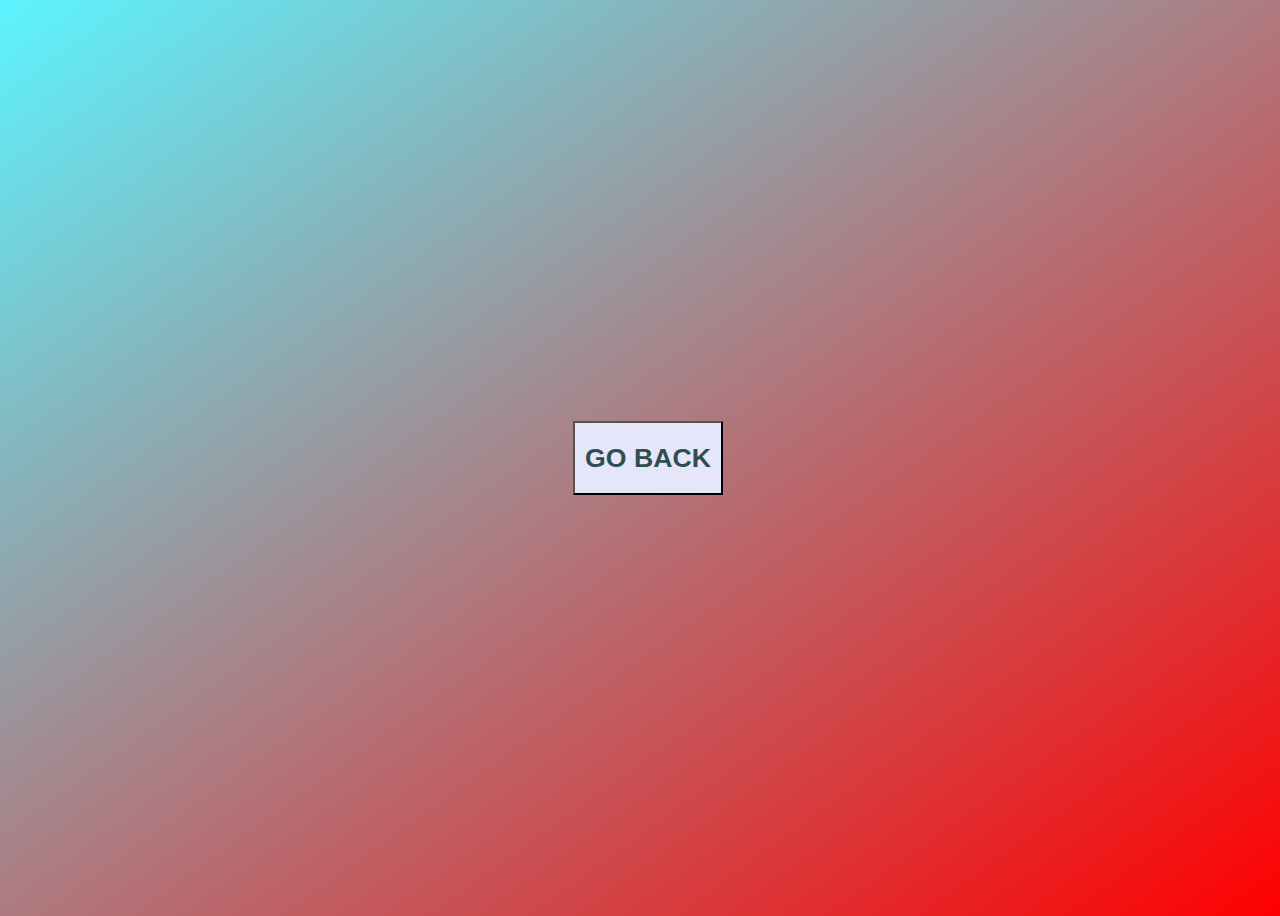
<file: src/main/resources/templates/stop.html>
<!DOCTYPE html>
<html lang="en" xmlns:th="http://www.thymeleaf.org">
<head>
    <meta charset="UTF-8">
    <title>Free money </title>
    <link rel="stylesheet" th:href="@{../static/style.css}" href="../static/style.css">
</head>
<body>
<!-- TODO User should be able to submit data -->
<section class="content">
    <button onclick="location.href='/'">
        <h1>GO BACK
        </h1>
    </button>
</section>
</body>
</html>
</file>
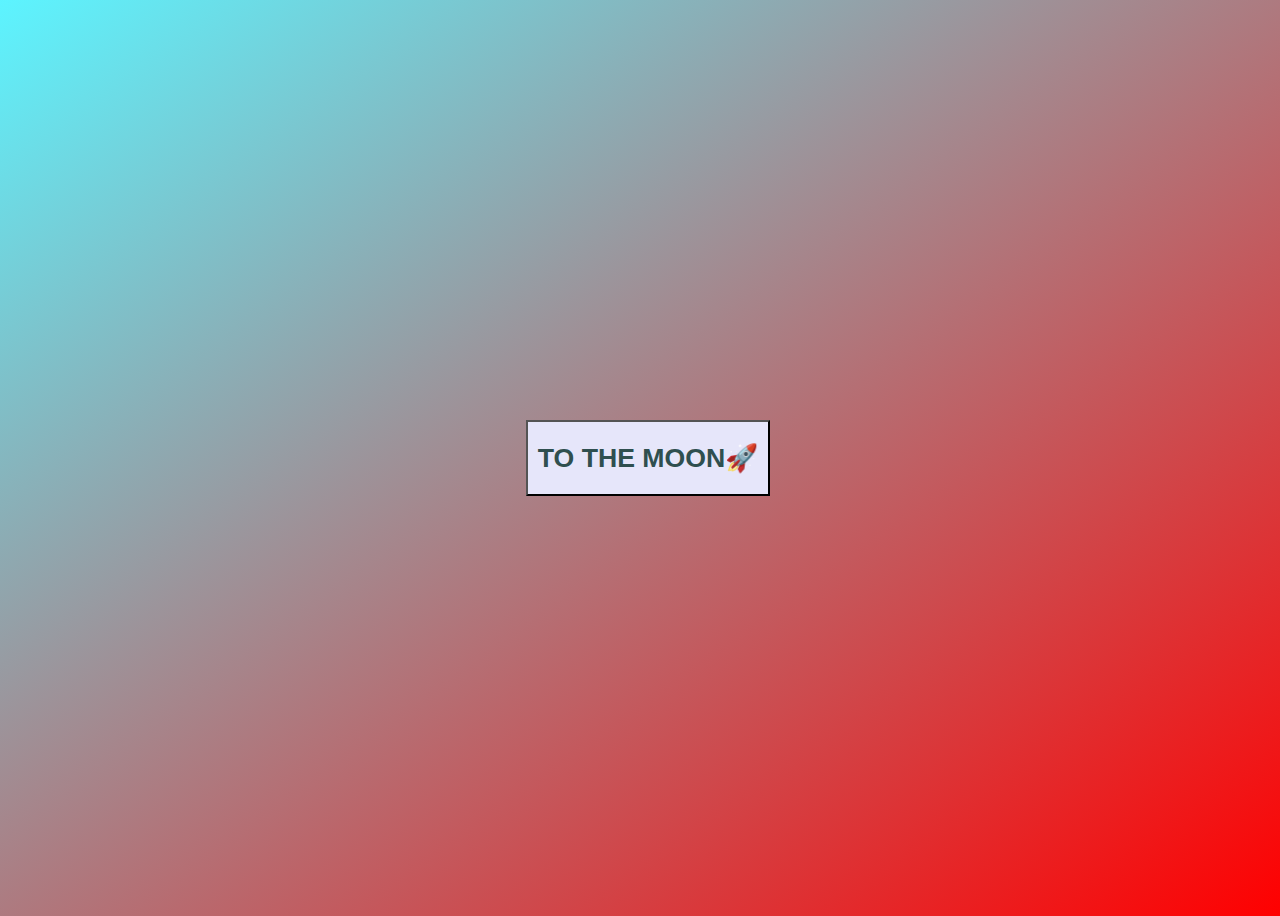
<file: src/main/resources/templates/test.html>
<!DOCTYPE html>
<html lang="en" xmlns:th="http://www.thymeleaf.org">
<head>
    <meta charset="UTF-8">
    <title>Free money </title>
    <link rel="stylesheet" th:href="@{../static/style.css}" href="../static/style.css">
</head>
<body>
<!-- TODO User should be able to submit data -->
<section class="content">
    <button onclick="location.href='https://finance.yahoo.com/quote/DOGE-USD?p=DOGE-USD&.tsrc=fin-srch&guce_referrer=aHR0cHM6Ly9maW5hbmNlLnlhaG9vLmNvbS8&guce_referrer_sig=AQAAAAQp4j_x-RByvm0ML7LvSxRp3jQEIkHNDz48e6nb2g9-nZixPzpoefS9dGK7mDyj5447M_a6YJK_5v0yxUpGzpVzN0A8c4AZU1CGgtf2nSM1PZR234SoxP211MzkGpquHa9yWsm1UAmFuAzSunBhf6K1OAhoX58_9udnaCrRTJ96&_guc_consent_skip=1647894426'">
    <h1>TO THE MOON🚀
    </h1>
    </button>
</section>
</body>
</html>
</file>
<file: src/main/resources/static/style.css>
body{
    background-image:linear-gradient(to right bottom,#5cf4ff,#FF0000);
    font-size:1.5rem;
    height: 100vh;
    width: 100vw;
    font-family:"calibri", sans-serif;
    display:flex;
    justify-content: center;
    align-items:center;
}

h1{
    color: darkslategray;
}

.content{
    display:flex;
    flex-direction: column;
    align-items: center;
    justify-content: center;
}

.emaildiv{
    display: flex;
    align-items: center;
}

button{
    padding: 2px 10px 2px 10px;
    background-color:lavender;
    border-bottom-style: dot-dash;
}
.inputdiv{
    font-size: 20px;
    display:flex;
    flex-direction: column;
    align-items: start;

}
/* Tooltip container */
.tooltip {
    position: relative;
    display: inline-block;
}

/* Tooltip text */
.tooltip .tooltiptext {
    visibility: hidden;
    width: 120px;
    background-color: black;
    color: #fff;
    text-align: center;
    padding: 5px 0;
    border-radius: 6px;

    /* Position the tooltip text - see examples below! */
    position: absolute;
    z-index: 1;
    width: 120px;
    bottom: 100%;
    left: 50%;
    margin-left: -60px; /* Use half of the width (120/2 = 60), to center the tooltip */
}

/* Show the tooltip text when you mouse over the tooltip container */
.tooltip:hover .tooltiptext {
    visibility: visible;
}
</file>
